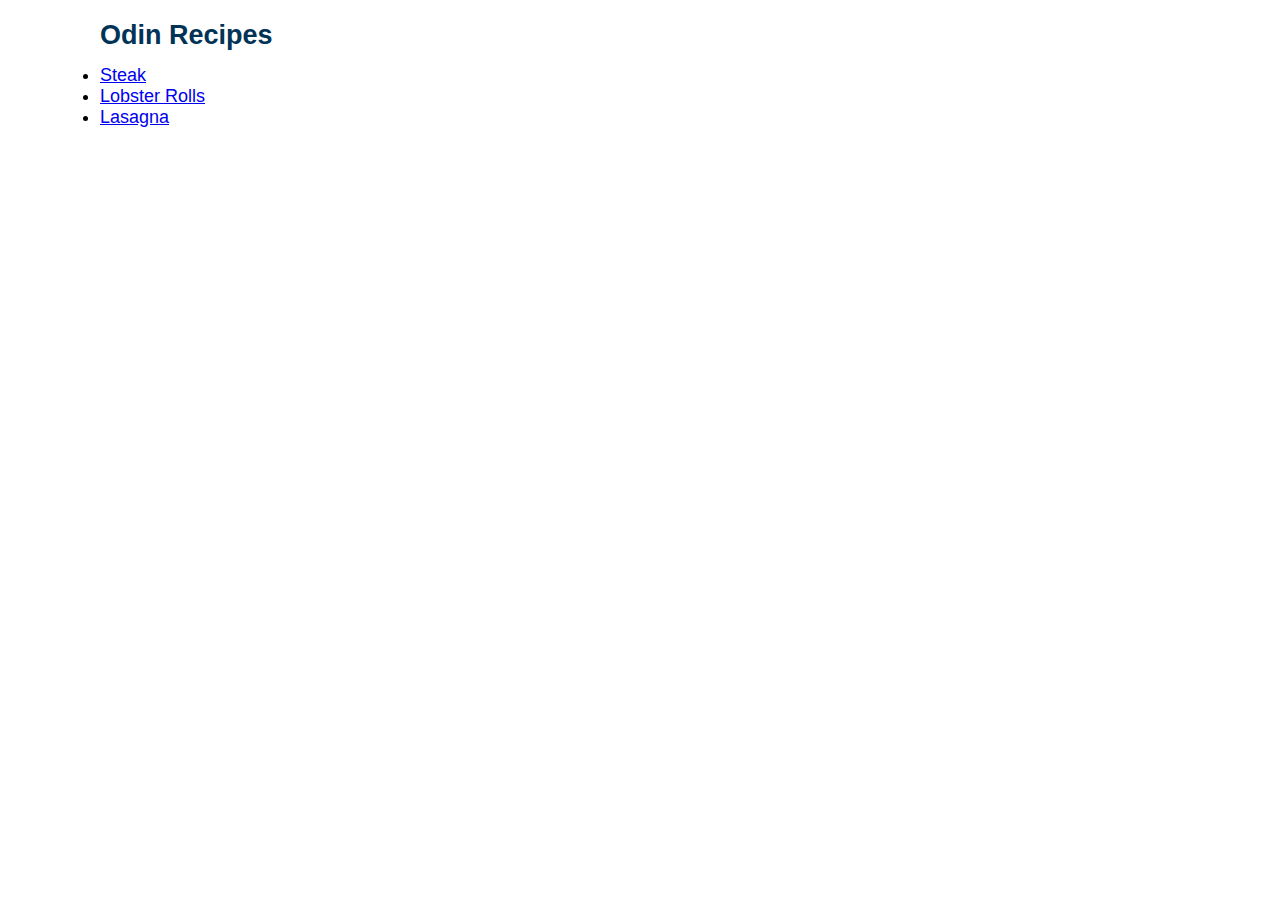
<file: index.html>
<!DOCTYPE html>
<html lang="en">
<head>
    <meta charset="UTF-8">
    <meta name="viewport" content="width=>, initial-scale=1.0">
    <title>Document</title>
    <link rel="stylesheet" href="style.css">
</head>
<body>
    <h1>Odin Recipes</h1>
    <ul>
        <li class="recipe"><a href="./recipes/steak.html" target="_blank">Steak</a></li>
        
        <li class="recipe"><a href="./recipes/lobster-rolls.html" target="_blank">Lobster Rolls</a></li>
        
        <li class="recipe"><a href="./recipes/lasagna.html" target="_blank">Lasagna</a></li>
        
    </ul>
</body>
</html>
</file>
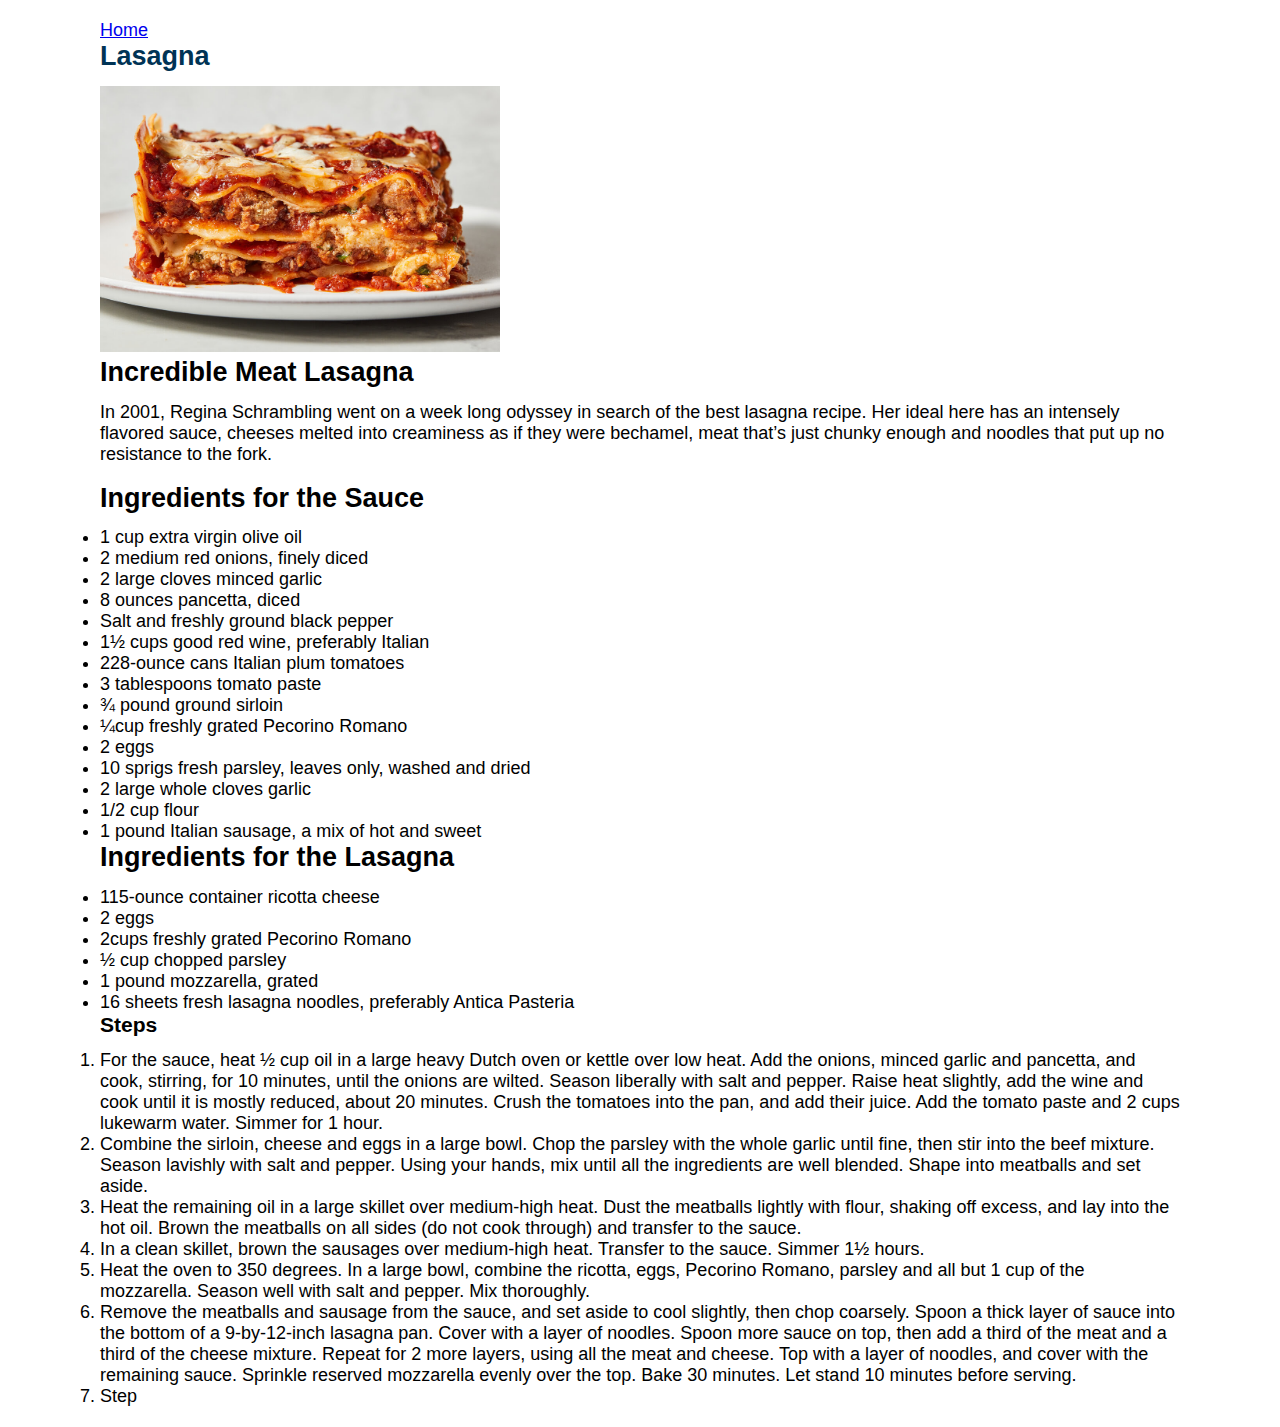
<file: recipes/lasagna.html>
<!DOCTYPE html>
<html lang="en">
<head>
    <meta charset="UTF-8">
    <meta name="viewport" content="width=device-width, initial-scale=1.0">
    <title>Document</title>
    <link rel="stylesheet" href="../style.css">
</head>
<body>
    <a href="../index.html">Home</a>
    <h1>Lasagna</h1>
    <img src="../images/lasagna.jpg" alt="image of a meat lasagna" width="400">
    <br>
    <h2 class="description-head">Incredible Meat Lasagna</h2>
    <p class="description">
        In 2001, Regina Schrambling went on a week long odyssey in search of the best lasagna recipe. Her ideal here has an intensely flavored sauce, cheeses melted into creaminess as if they were bechamel, meat that’s just chunky enough and noodles that put up no resistance to the fork.
    </p>
    <h2>Ingredients for the Sauce</h2>
    <ul>
        <li>1 cup extra virgin olive oil</li>
        <li>2 medium red onions, finely diced</li>
        <li>2 large cloves minced garlic</li>
        <li>8 ounces pancetta, diced</li>
        <li>Salt and freshly ground black pepper</li>
        <li>1½ cups good red wine, preferably Italian</li>
        <li>228-ounce cans Italian plum tomatoes</li>
        <li>3 tablespoons tomato paste</li>
        <li>¾  pound ground sirloin</li>
        <li>¼cup freshly grated Pecorino Romano</li>
        <li>2 eggs</li>
        <li>10 sprigs fresh parsley, leaves only, washed and dried</li>
        <li>2 large whole cloves garlic</li>
        <li>1/2 cup flour</li>
        <li>1 pound Italian sausage, a mix of hot and sweet</li>
    </ul>
        <h2>Ingredients for the Lasagna</h2>
        <ul>
            <li>115-ounce container ricotta cheese</li>
            <li>2  eggs</li>
            <li>2cups freshly grated Pecorino Romano</li>
            <li>½ cup chopped parsley</li>
            <li>1 pound mozzarella, grated</li>
            <li>16 sheets fresh lasagna noodles, preferably Antica Pasteria</li>
        </ul>
        <h3>Steps</h3>
    <ol>
        <li>For the sauce, heat ½ cup oil in a large heavy Dutch oven or kettle over low heat. Add the onions, minced garlic and pancetta, and cook, stirring, for 10 minutes, until the onions are wilted. Season liberally with salt and pepper. Raise heat slightly, add the wine and cook until it is mostly reduced, about 20 minutes. Crush the tomatoes into the pan, and add their juice. Add the tomato paste and 2 cups lukewarm water. Simmer for 1 hour.</li>
        <li>Combine the sirloin, cheese and eggs in a large bowl. Chop the parsley with the whole garlic until fine, then stir into the beef mixture. Season lavishly with salt and pepper. Using your hands, mix until all the ingredients are well blended. Shape into meatballs and set aside.</li>
        <li>Heat the remaining oil in a large skillet over medium-high heat. Dust the meatballs lightly with flour, shaking off excess, and lay into the hot oil. Brown the meatballs on all sides (do not cook through) and transfer to the sauce.</li>
        <li>In a clean skillet, brown the sausages over medium-high heat. Transfer to the sauce. Simmer 1½ hours.</li>
        <li>Heat the oven to 350 degrees. In a large bowl, combine the ricotta, eggs, Pecorino Romano, parsley and all but 1 cup of the mozzarella. Season well with salt and pepper. Mix thoroughly.</li>
        <li>Remove the meatballs and sausage from the sauce, and set aside to cool slightly, then chop coarsely. Spoon a thick layer of sauce into the bottom of a 9-by-12-inch lasagna pan. Cover with a layer of noodles. Spoon more sauce on top, then add a third of the meat and a third of the cheese mixture. Repeat for 2 more layers, using all the meat and cheese. Top with a layer of noodles, and cover with the remaining sauce. Sprinkle reserved mozzarella evenly over the top. Bake 30 minutes. Let stand 10 minutes before serving.</li>
        <li>Step</li>
    </ol>
</body>
</html>
</file>
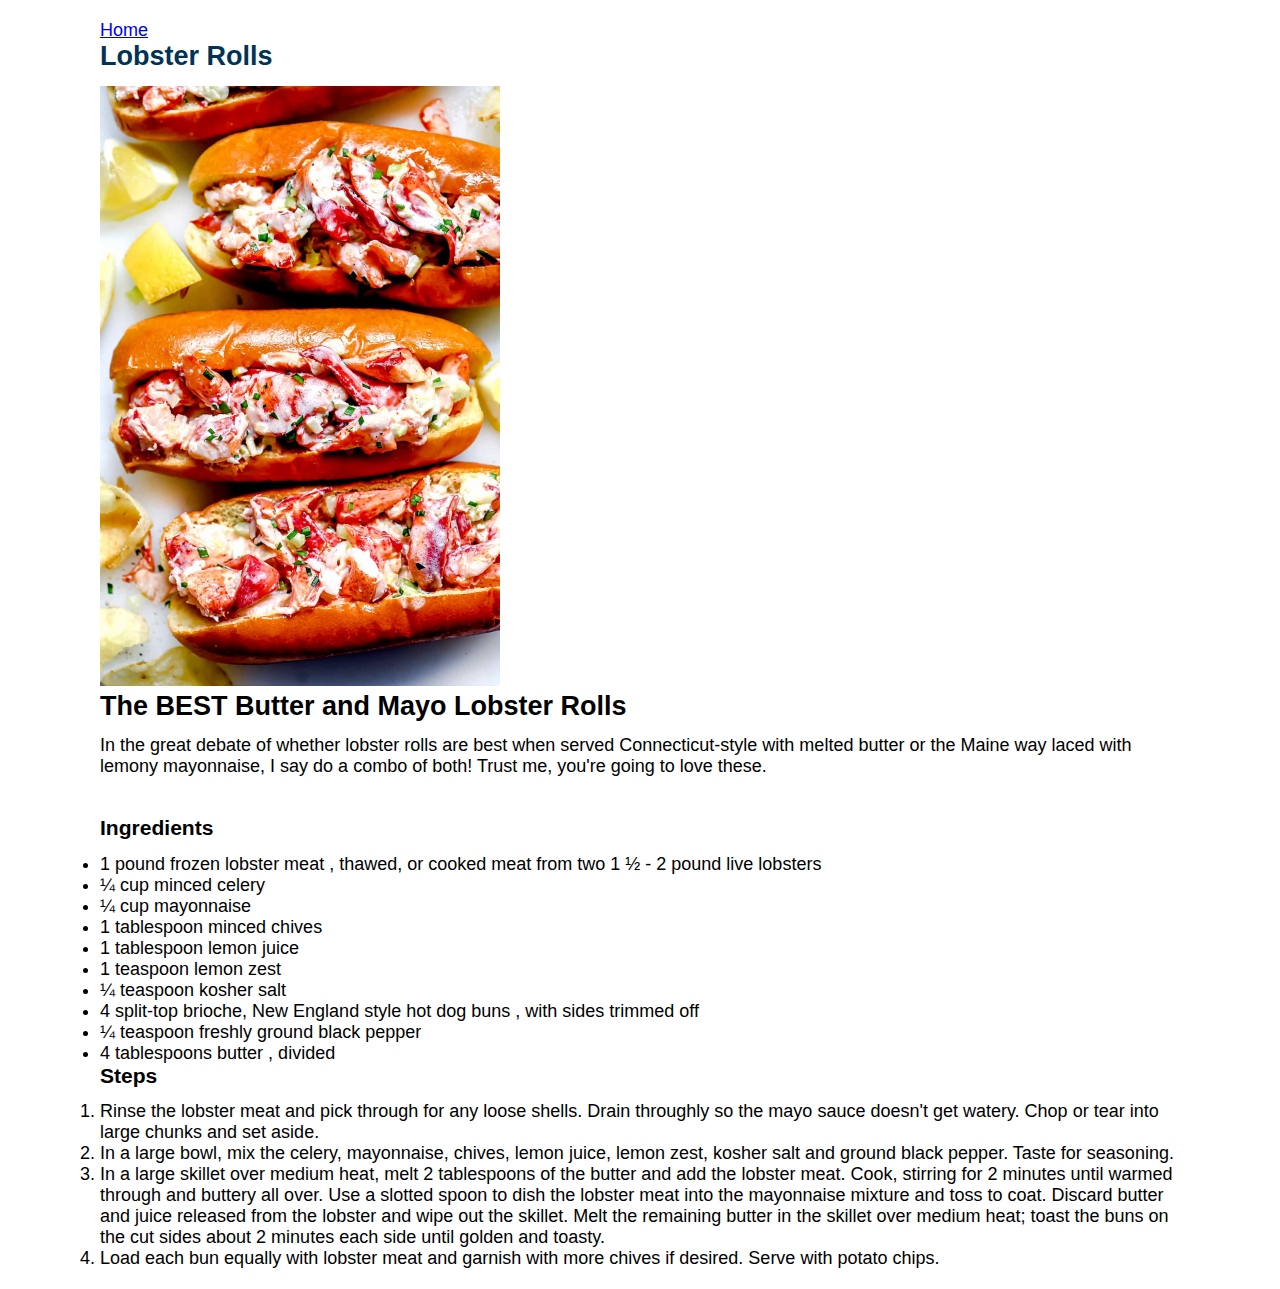
<file: recipes/lobster-rolls.html>
<!DOCTYPE html>
<html lang="en">
<head>
    <meta charset="UTF-8">
    <meta name="viewport" content="width=device-width, initial-scale=1.0">
    <title>Document</title>
    <link rel="stylesheet" href="../style.css">
</head>
<body>
    <a href="../index.html">Home</a>
    <h1>
        Lobster Rolls
    </h1>
    <img src="../images/lobster-rolls.jpg" alt="Image of a lobster roll" width="400">
    <br>
        <h2 class="description-head">The BEST Butter and Mayo Lobster Rolls</h2>
    <p class="description">
        In the great debate of whether lobster rolls are best when served Connecticut-style with melted butter or the Maine way laced with lemony mayonnaise, I say do a combo of both! Trust me, you're going to love these.
    </p>
    <br>
    <h3>Ingredients</h3>
    <ul>
        <li class="ingredient">1 pound frozen lobster meat , thawed, or cooked meat from two 1 ½ - 2 pound live lobsters</li>
        <li class="ingredient">¼ cup minced celery</li>
        <li class="ingredient">¼ cup mayonnaise</li>
        <li class="ingredient">1 tablespoon minced chives</li>
        <li class="ingredient">1 tablespoon lemon juice</li>
        <li class="ingredient">1 teaspoon lemon zest</li>
        <li class="ingredient">¼ teaspoon kosher salt</li>
        <li class="ingredient">4 split-top brioche, New England style hot dog buns , with sides trimmed off</li>
        <li class="ingredient">¼ teaspoon freshly ground black pepper</li>
        <li class="ingredient">4 tablespoons butter , divided</li>
    </ul>
    <h3>Steps</h3>
    <ol>
        <li class="step">Rinse the lobster meat and pick through for any loose shells. Drain throughly so the mayo sauce doesn't get watery. Chop or tear into large chunks and set aside.</li>
        <li class="step">In a large bowl, mix the celery, mayonnaise, chives, lemon juice, lemon zest, kosher salt and ground black pepper. Taste for seasoning.</li>
        <li class="step">In a large skillet over medium heat, melt 2 tablespoons of the butter and add the lobster meat. Cook, stirring for 2 minutes until warmed through and buttery all over. Use a slotted spoon to dish the lobster meat into the mayonnaise mixture and toss to coat. Discard butter and juice released from the lobster and wipe out the skillet. Melt the remaining butter in the skillet over medium heat; toast the buns on the cut sides about 2 minutes each side until golden and toasty.</li>
        <li class="step">Load each bun equally with lobster meat and garnish with more chives if desired. Serve with potato chips.</li>
    </ol>
</body>
</html>
</file>
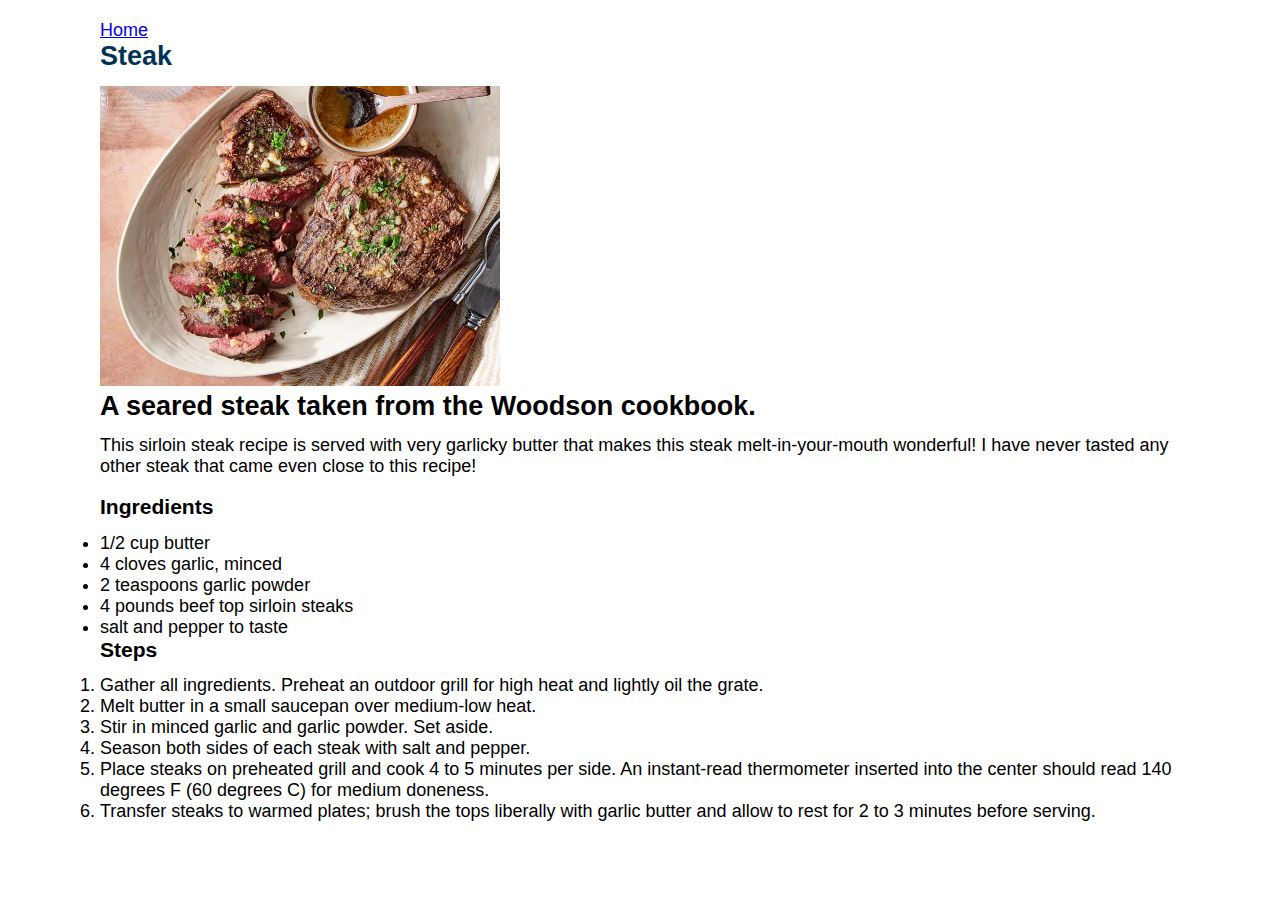
<file: recipes/steak.html>
<!DOCTYPE html>
<html lang="en">
<head>
    <meta charset="UTF-8">
    <meta name="viewport" content="width=>, initial-scale=1.0">
    <title>Document</title>
    <link rel="stylesheet" href="../style.css">
</head>
<body>
   <a href="../index.html">Home</a>
    <h1>Steak</h1>
    <img src="../images/steak.webp" alt="Image of a grilled steak" width="400">
    <br>
    <h2>A seared steak taken from the Woodson cookbook.</h2>
    <p>This sirloin steak recipe is served with very garlicky butter that makes this steak melt-in-your-mouth wonderful! I have never tasted any other steak that came even close to this recipe!</p>
   <h3>Ingredients</h3>
<ul>
    <li>1/2 cup butter</li>
    <li>4 cloves garlic, minced</li>
    <li>2 teaspoons garlic powder</li>
    <li>4 pounds beef top sirloin steaks</li>
    <li>salt and pepper to taste</li>
</ul>
<h3>Steps</h3>
<ol>
    <li>Gather all ingredients. Preheat an outdoor grill for high heat and lightly oil the grate.</li>
    <li>Melt butter in a small saucepan over medium-low heat.</li>
    <li>Stir in minced garlic and garlic powder. Set aside.</li>
    <li>Season both sides of each steak with salt and pepper.</li>
    <li>Place steaks on preheated grill and cook 4 to 5 minutes per side. An instant-read thermometer inserted into the center should read 140 degrees F (60 degrees C) for medium doneness.</li>
    <li>Transfer steaks to warmed plates; brush the tops liberally with garlic butter and allow to rest for 2 to 3 minutes before serving.</li>
</ol>
</body>
</html>
</file>
<file: style.css>
* {
  margin: 0;
  padding: 0;
  box-sizing: border-box;
}

html {
    font-family: Arial, Helvetica, sans-serif;
    font-size: 18px;
    color: #000000;
    margin: 20px 100px 20px 100px;
}

h1 {
    font-size: 1.5rem;
    color: #003355;
}

h1, h2, h3 {
    margin: 0 0 .75rem 0;
}

p {
margin: 0 0 1rem 0;
}
</file>
